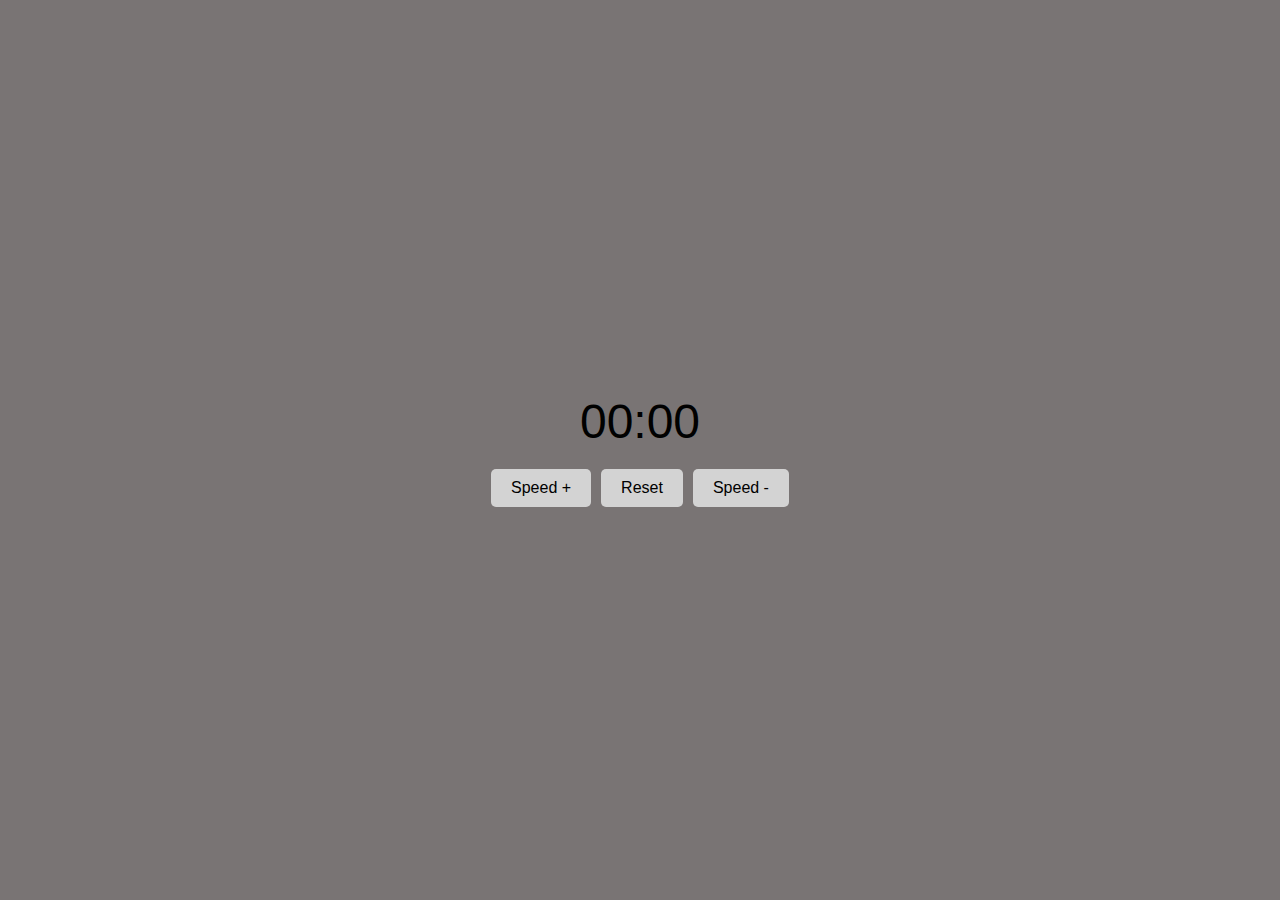
<file: Практика 5.2/index.html>
<!DOCTYPE html>
<html lang="ru">
<head>
    <meta charset="UTF-8">
    <meta name="viewport" content="width=device-width, initial-scale=1.0">
    <title>Счетчик</title>
    <link rel="stylesheet" href="style.css">
</head>
<body>
    <div class="counter-container">
        <div id="counter" class="counter">00:00</div>
        <div class="buttons">
            <button id="speed-plus" class="button">Speed +</button>
            <button id="reset" class="button">Reset</button>
            <button id="speed-minus" class="button">Speed -</button>
        </div>
    </div>
    
    <script src="index.js"></script>
</body>
</html>
</file>
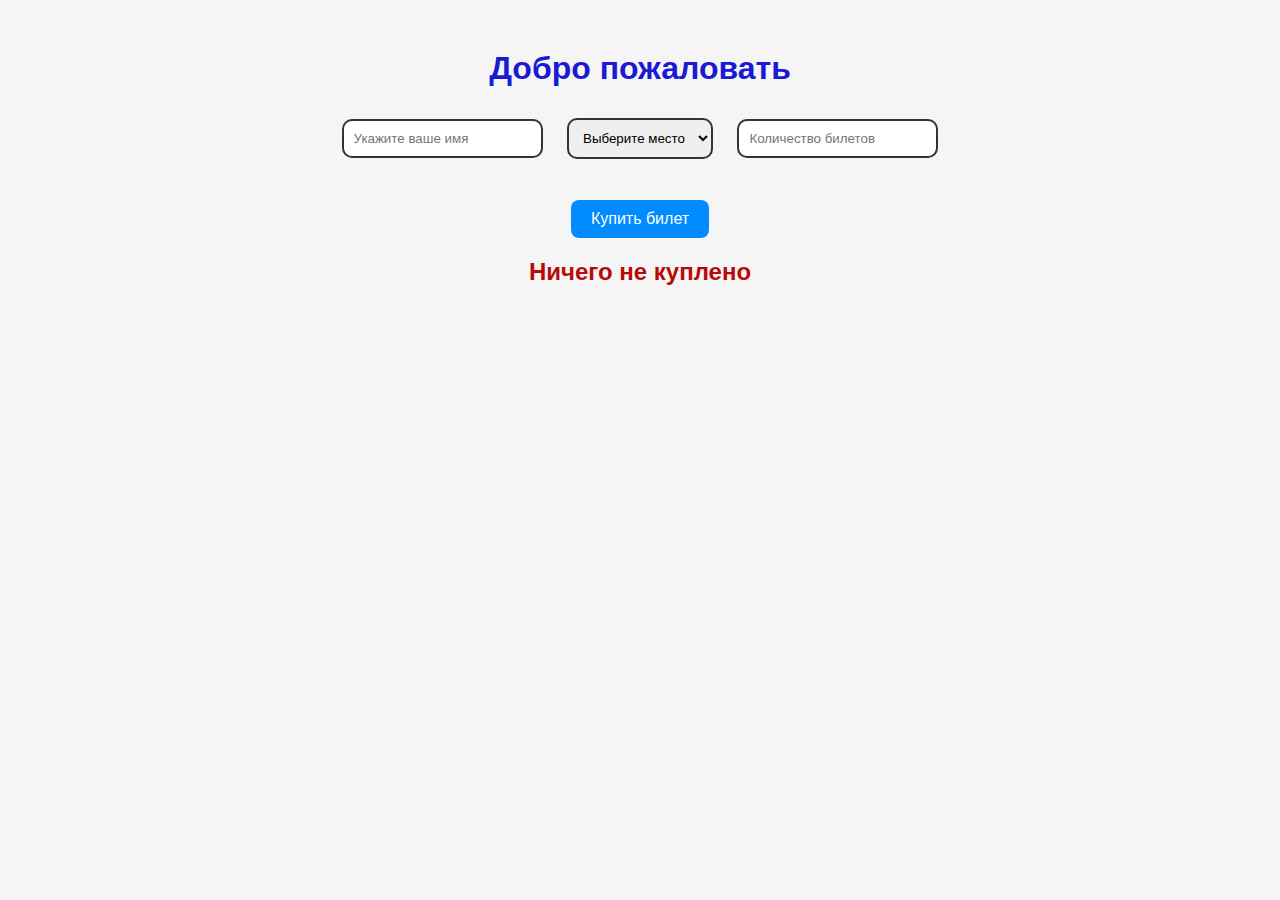
<file: Практика 5/index.html>
<!DOCTYPE html>
<html lang="en">
<head>
    <meta charset="UTF-8">
    <meta name="viewport" content="width=device-width, initial-scale=1.0">
    <title>Авиасейлс😭</title>
    <link rel="stylesheet" href="style.css">
</head>
<body>
    <h1 id="title">Добро пожаловать</h1>
    <input type="text" id="name" placeholder="Укажите ваше имя">
    
    <select id="destination">
        <option value="">Выберите место</option>
        <option value="Париж">Париж</option>
        <option value="Нью-Йорк">Нью-Йорк</option>
        <option value="Токио">Токио</option>
        <option value="Лондон">Лондон</option>
    </select>
    
    <input type="number" id="tickets" placeholder="Количество билетов" min="1">
    
    <p id="hello"></p>

    <button id="btn">Купить билет</button>
    <h2 id="status">Ничего не куплено</h2>

    <div id="purchase-info"></div>

    <script src="index.js"></script>
</body> 
</html>
</file>
<file: Практика 5.2/style.css>
body {
    font-family: Arial, sans-serif;
    display: flex;
    justify-content: center;
    align-items: center;
    height: 100vh;
    margin: 0;
    background-color: rgb(121, 116, 116);
}

.counter-container {
    text-align: center;
}

.counter {
    font-size: 3rem;
    color: rgb(0, 0, 0);
    margin-bottom: 20px;
}

.buttons {
    display: flex;
    justify-content: center;
    gap: 10px;
}

.button {
    padding: 10px 20px;
    font-size: 1rem;
    cursor: pointer;
    border: none;
    border-radius: 5px;
    transition: background-color 0.3s;
}

button:active {
    opacity: 0.7;
}

#speed-plus {
    background-color: rgb(211, 211, 211);
}

#speed-minus {
    background-color: rgb(211, 211, 211);
}

#reset {
    background-color: rgb(211, 211, 211);
}
</file>
<file: Практика 5/style.css>
body {
    font-family: Arial, sans-serif;
    text-align: center;
    margin-top: 50px;
    background-color: rgb(245, 245, 245);
}

h1 {
    color: rgb(26, 26, 212);
}

#name, #tickets, select {
    padding: 10px;
    margin: 10px;
    border: 2px solid rgb(51, 51, 51);
    border-radius: 10px;
}

button {
    background-color: rgb(0, 140, 255);
    color: rgb(255, 255, 255);
    border: none;
    padding: 10px 20px;
    margin-top: 15px;
    cursor: pointer;
    border-radius: 8px;
    font-size: 16px;
}

button:hover {
    background-color: rgb(0, 91, 181);
}

#status {
    margin-top: 20px;
    font-weight: bold;
    color: rgb(185, 10, 10);
}

#purchase-info {
    margin-top: 20px;
    font-size: 18px;
    font-weight: bold;
    color: rgb(5, 10, 53);
}
</file>
